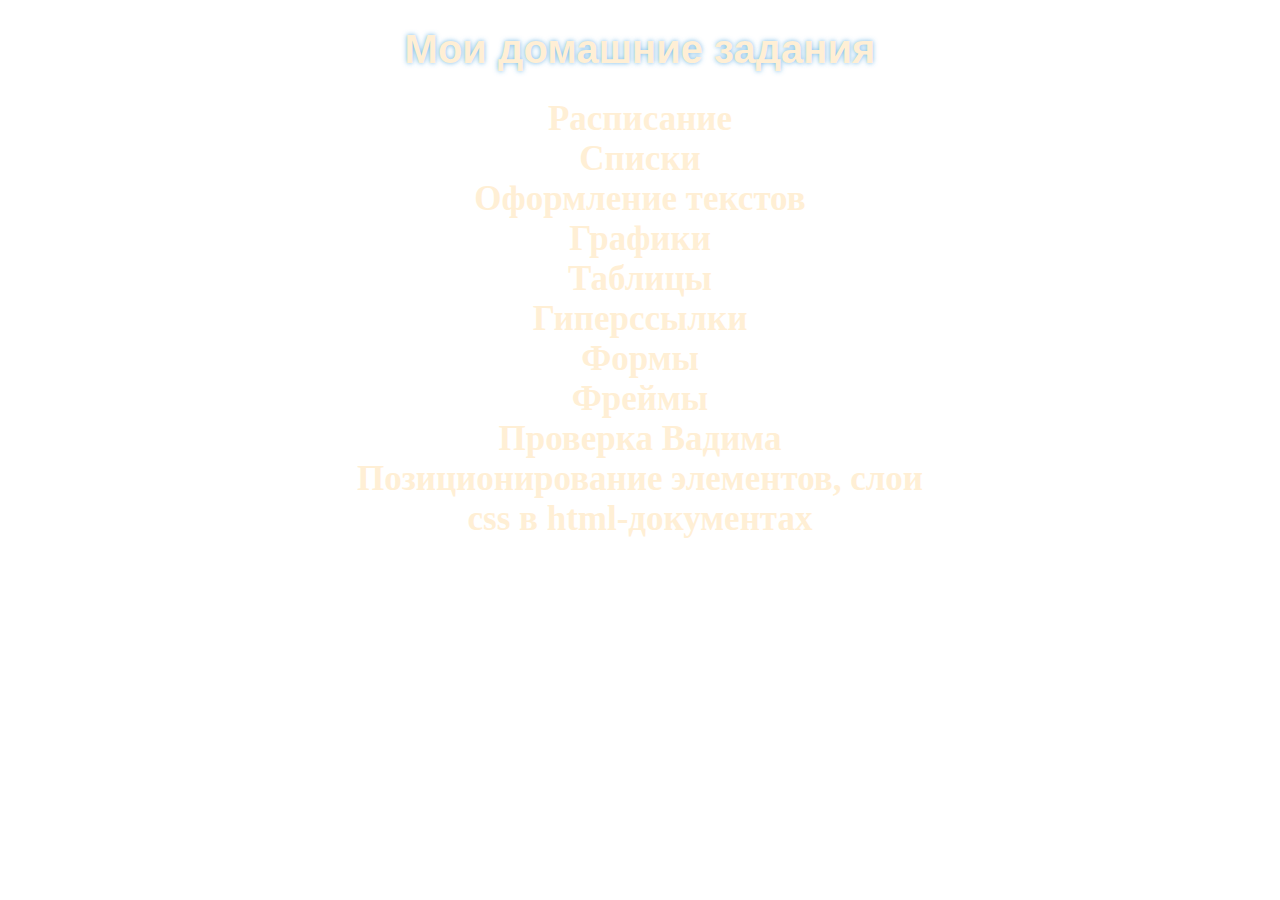
<file: index.html>
<!DOCTYPE html>
<html lang="en">
<head>
    <meta charset="UTF-8">
    <meta name="viewport" content="width=device-width, initial-scale=1.0">
    <title>Мой сайт</title>
    
</head>
<body>
    <center>
    <h1>Мои домашние задания</h1>
    </center>

    <center>
 <li><a href="raspis.html">Расписание</a></li>
<li><a href="spis.html">Списки</a></li>
<li><a href="dz.html">Оформление текстов</a></li>
<li><a href="dz2.html">Графики</a></li>
<li><a href="table.html">Таблицы</a></li>
 <li><a href="1.HTML">Гиперссылки</a></li>
 <li><a href="Form.html">Формы</a></li>
 <li><a href="https://github.com/Sergei-veb/ksait/blob/main/fraim.md">Фреймы</a></li>
 <li><a href="https://github.com/Sergei-veb/ksait/blob/main/proverka%20Vadima.md">Проверка Вадима</a></li>
 <li><a href="sloi.html">Позиционирование элементов, слои</a></li>
 <li><a href="css.html">css в html-документах</a></li>


    </center>
    <link rel="stylesheet" href="style.css">
</body>
</html>
</file>
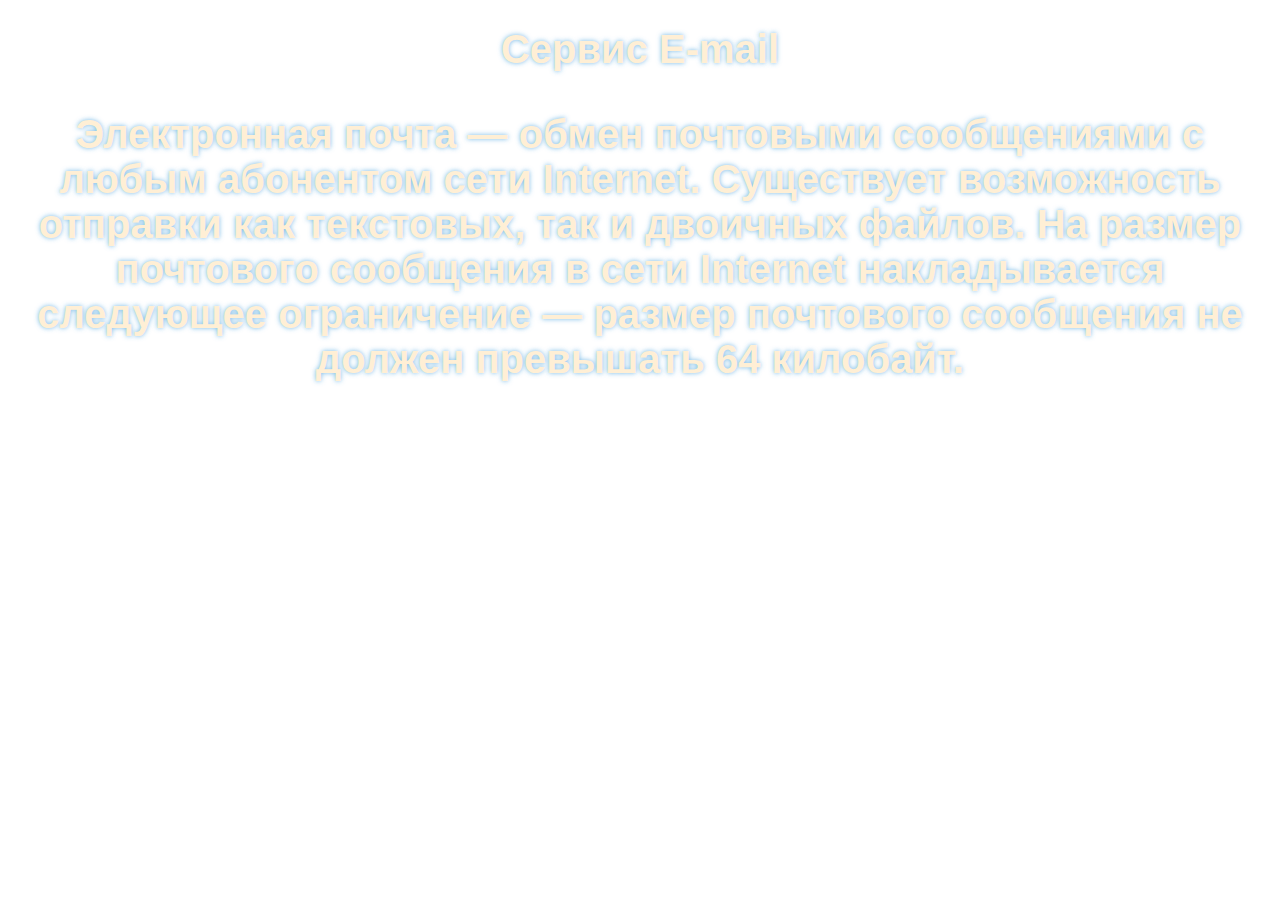
<file: 5.html>
<!DOCTYPE html>
<html lang="en">
<head>
    <meta charset="UTF-8">
    <meta name="viewport" content="width=device-width, initial-scale=1.0">
    <title>Document</title>
    <link rel="stylesheet" href="style.css">
</head>
<body>
    <H1 ALIGN=CENTER> <A NAME=3 href="1.html"> Сервис E-mail </A> </Н1>
        <P> Электронная почта — обмен почтовыми сообщениями с любым абонентом сети Internet. Существует возможность отправки как текстовых, так и двоичных файлов.
        На размер почтового сообщения в сети Internet накладывается следующее ограничение — размер почтового сообщения не должен превышать 64 килобайт. </P>
        
</body>
</html>
</file>
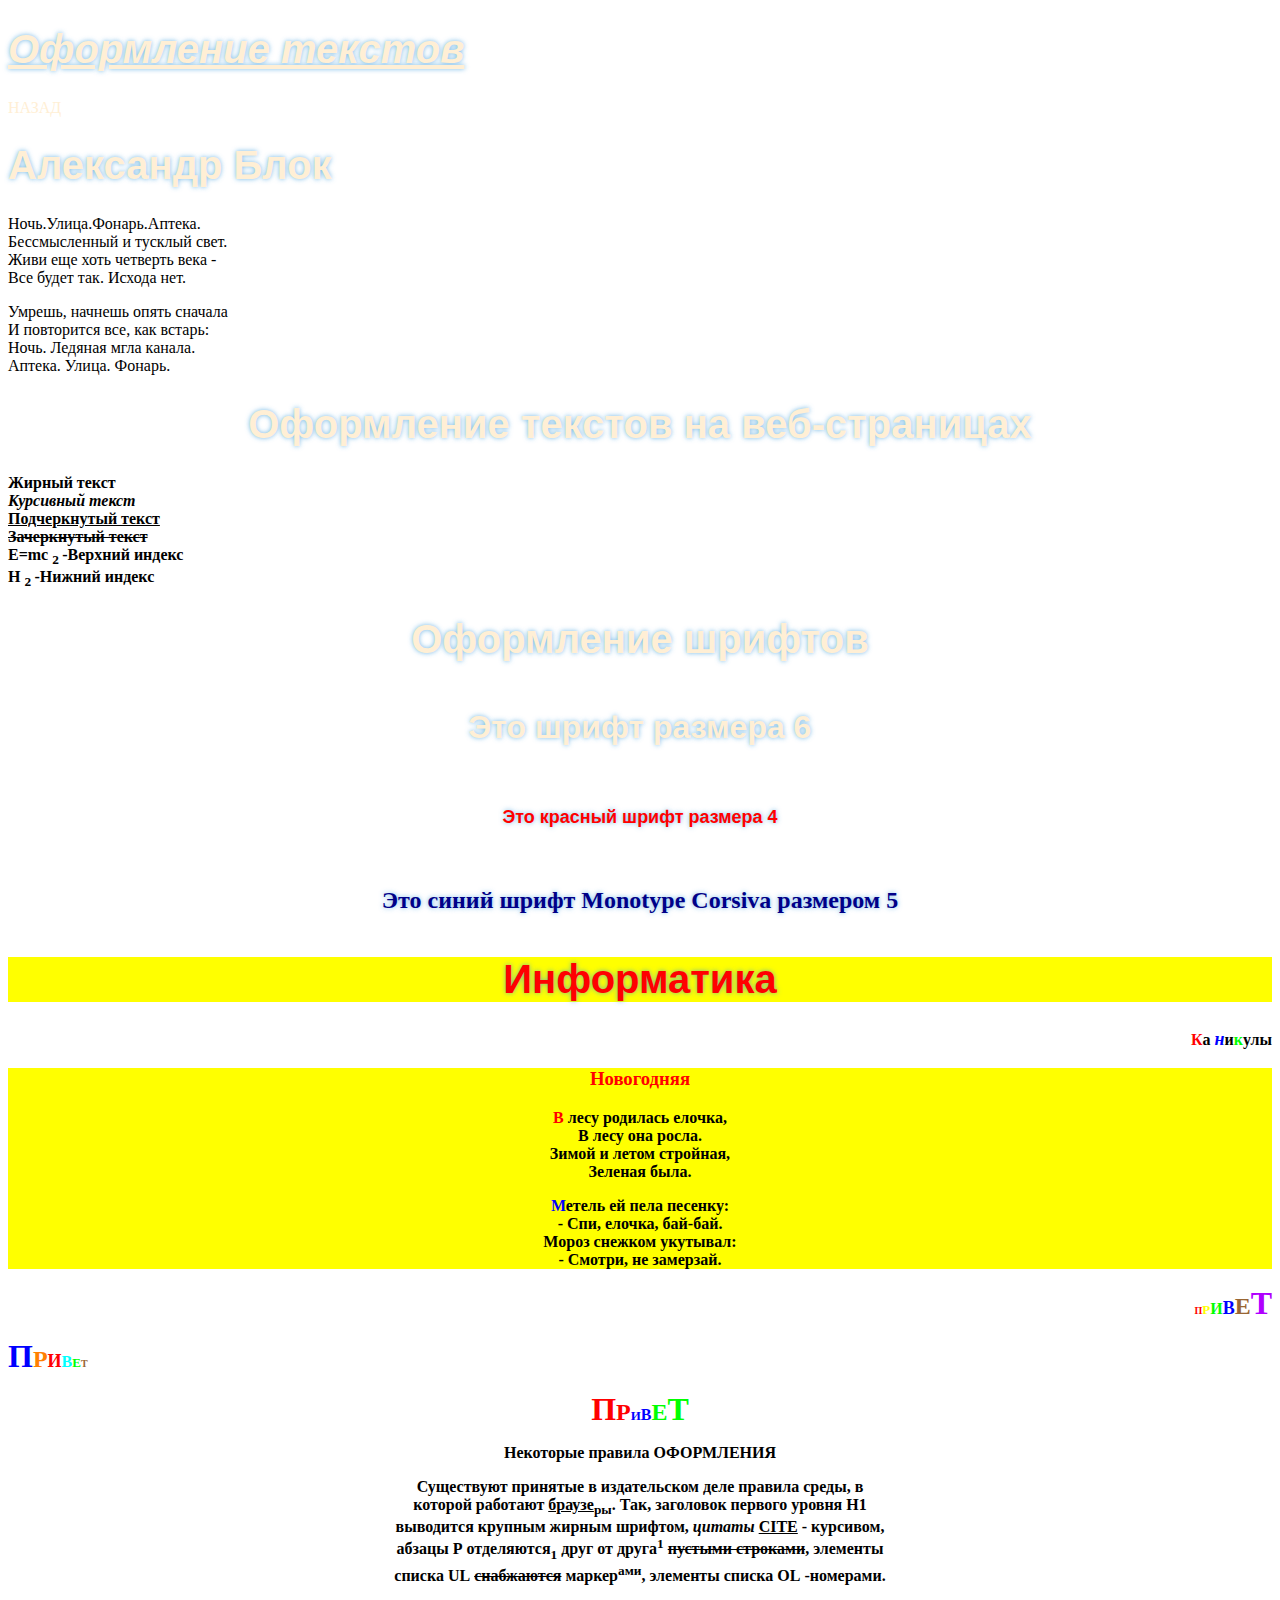
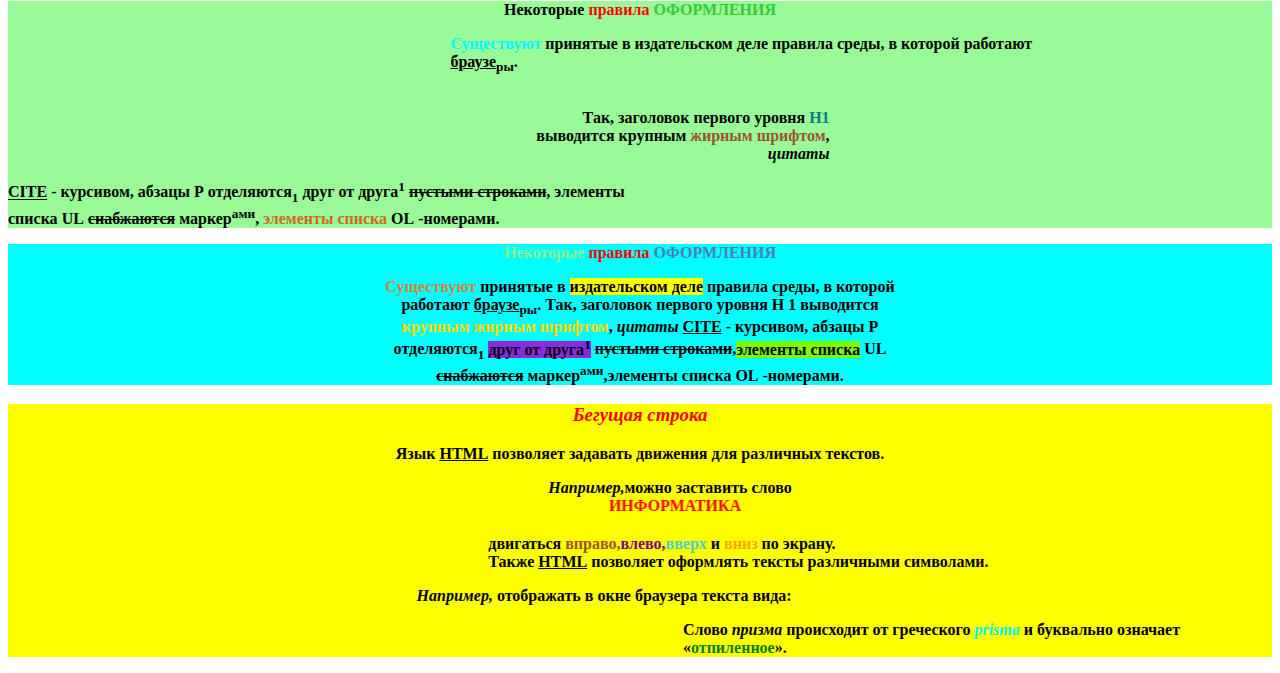
<file: dz.html>
<!DOCTYPE html>
<html lang="en">
    <h1><u><i>Оформление текстов</i></u></h1>
<head>
    <meta charset="UTF-8">
    <meta name="viewport" content="width=device-width, initial-scale=1.0">
    <title>Стихотворение</title>
    <a href="index.html">НАЗАД</a>
    <link rel="stylesheet" href="style.css">
</head>
<body>
    <div><h1>Александр Блок</h1>
    <p>Ночь.Улица.Фонарь.Аптека.
        <br>Бессмысленный и тусклый свет. <br>
        Живи еще хоть четверть века - <br>
     Все будет так. Исхода нет. </p>
     <p>Умрешь, начнешь опять сначала
        <br>И повторится все, как встарь:
        <br>
        Ночь. Ледяная мгла канала.
        <br>Аптека. Улица. Фонарь.
     </p></div>
     <div>
        <H1 AlIGN=CENTER>Оформление текстов на веб-страницах </H1><B>Жирный текст </I><BR>
            <I>Курсивный текст </I><BR><U>Подчеркнутый текст </U><BR><S>Зачеркнутый текст </S><BR>
            E=mc <SUB>2 </SUB>-Верхний индекс <BR>H <SUB>2 </SUB>-Нижний индекс <BR><H1 ALIGN=CENTER>Оформление шрифтов </Н1>
            <P><FONT SIZE=6>Это шрифт размера 6 </FONT></P>
            <FONT SIZE=4 COLOR=red>Это красный шрифт размера 4 </FONT></P>
            <P><FONT SIZE=5 COLOR=000088 FACE=«Monotype Corsiva»>Это синий шрифт Monotype Corsiva размером 5 </FONT></P>
     </div>
     <div style="background-color: yellow;">

            <h1 align="center"><font color="FF0000"><b>Информатика</b></font></h1>
     </div>
     <div>
        <p align="right"> <font color="FF0000"><b>К</b></font>а <font size=" 4" color="0000FF"><i>н</i></font>и<font color="00FF00"><b>к</b></font>улы</p>
     </div>
     <div style="background-color: yellow;color: black;"> 
            <h3 align="center"><font color="FF0000">Новогодняя</font></h3> 
            <p align="center"><font color="ff0000">В</font> лесу родилась елочка, <br> 
             В лесу она росла. <br> 
             Зимой и летом стройная,<br> 
             Зеленая была. <br> 
            </p> 
            <p align="center" ><font color="0000ff">М</font>етель ей пела песенку: <br> 
                - Спи, елочка, бай-бай. <br> 
                Мороз снежком укутывал: <br> 
                - Смотри, не замерзай. <br> 
         
            </p>
     </div>
     <div>
        <P align="right"><font color="ff0000" size="1">П</font><font color="ffff00" size="2">Р</font><font color="00ff00" size="3">И</font><font color="0000ff" size="4">В</font><font color="996633" size="5">Е</font><font color="b000ff" size="6">Т</font> </P> 
    <P align="left"><font color="0000ff" size="6">П</font><font color="ff8000" size="5">Р</font><font color="ff0000" size="4">И</font><font color="00ffff" size="3">В</font><font color="00ff00" size="2">Е</font><font color="996633" size="1">Т</font> </P> 
    <P align="center"><font color="ff0000" size="6">П</font><font color="ff0000" size="5">Р</font><font color="0000ff" size="2">И</font><font color="0000ff" size="3">В</font><font color="00ff00" size="5">Е</font><font color="00ff00" size="6">Т</font> </P>
     </div>
     <div>
        <p align="center">Некоторые <b>правила ОФОРМЛЕНИЯ</b></p> 
        <p align="center">Существуют принятые в издательском деле правила среды, в <br> 
            которой работают <u>браузе<sub>ры</sub></u>. Так, <b>заголовок первого уровня Н1 </b><br> 
             выводится крупным жирным шрифтом, <i>цитаты</i> <b><u>СІТЕ</u></b> - курсивом, <br> 
              абзацы <b>Р</b> отделяются<sub>1</sub> друг от друга<sup>1</sup> <s>пустыми строками</s>, элементы <br> 
            списка <b>UL</b> <s>снабжаются</s> маркер<sup>ами</sup>, элементы списка <b>OL</b> -номерами. <br></p>
     </div>
     <div style="background-color: palegreen;color: black;">
        <p align="center">Некоторые <b><font color="ff0000">правила</font> <font color="32cd32">ОФОРМЛЕНИЯ</font></b></p> 
    <p align="center"><p align="left"><font color="00ffff"; style="padding-left: 35%;">Существуют</font> принятые в издательском деле правила среды, в  которой работают <u style="padding-left: 35%;">браузе<sub>ры</sub></u>.</p> 
        <p align="right"; style="padding-right: 35%;"><br> Так, <b>заголовок первого уровня <font color="008080"> Н1</font> </b> 
        <br> выводится крупным <font color="a0522d">жирным шрифтом</font>,  
       <br> <i>цитаты</i></p>  
         <b><u>СІТЕ</u></b> - курсивом,  
          абзацы <b>Р</b> отделяются<sub>1</sub> друг от друга<sup>1</sup> <s>пустыми строками</s>, элементы <br> 
        списка <b>UL</b> <s>снабжаются</s> маркер<sup>ами</sup>, <font color="d2691e">элементы списка</font> <b>OL</b> -номерами. <br></p>
     </div>
     <div style="background-color: aqua;color: black;">
        <p align="center"><font color="90ee90">Некоторые </font><b><font color="ff0000">правила</font> <font color="4682b4">ОФОРМЛЕНИЯ</font></b></p> 
<p align="center"><font color="cd853f">Существуют</font> принятые в <mark>издательском деле</mark> правила среды, в которой <br> 
    работают <u>браузе<sub>ры</sub></u>. Так, <b>заголовок первого уровня Н 1 </b> выводится<br> 
    <font color="ffd700">крупным жирным шрифтом</font>, <i>цитаты</i>  <b><u>СІТЕ</u></b> - курсивом,  абзацы <b>Р</b> <br> 
      отделяются<sub>1</sub> <span style="background-color: blueviolet;">друг от друга<sup>1</sup></span> <s>пустыми строками</s>,<span style="background-color: lawngreen;">элементы списка</span> <b>UL</b> <br> 
      <s>снабжаются</s> маркер<sup>ами</sup>,элементы списка <b>OL</b> -номерами. </p>
     </div>
     <div style="background-color: yellow;color: black;">
        <h3 align="center"><font color="ff0000"><i>Бегущая строка</i></font></h3> 
        <p align="center"> Язык <b><u>HTML</u></b> позволяет задавать движения для различных текстов.</p> 
        <p align="right"; style="padding-right: 38%;"><i>Например,</i>можно заставить слово 
        <marquee behavior="alternate" direction=""><font color="ff0000">ИНФОРМАТИКА</font></marquee> 
        <p align="left"; style="padding-left: 38%;"> двигаться <font color="a0522d">вправо,</font><font color="800080">влево,</font><font color="48d1cc">вверх</font> и <font color="ffa500">вниз</font> по экрану. <br> 
        Также <b><u>HTML</u></b> позволяет оформлять тексты различными символами. 
        <p align="right"; style="padding-right: 38%;"><i>Например,</i> отображать в окне браузера текста вида:</p> 
        <div style="margin-left: 675px;"><b>Слово <i>призма</i> происходит от греческого <i><font color="00bffff">prisma</font></i> и буквально означает «<font color="008000">отпиленное</font>».</b></div> 
        </p>
     </div>
</body>
</html>
</file>
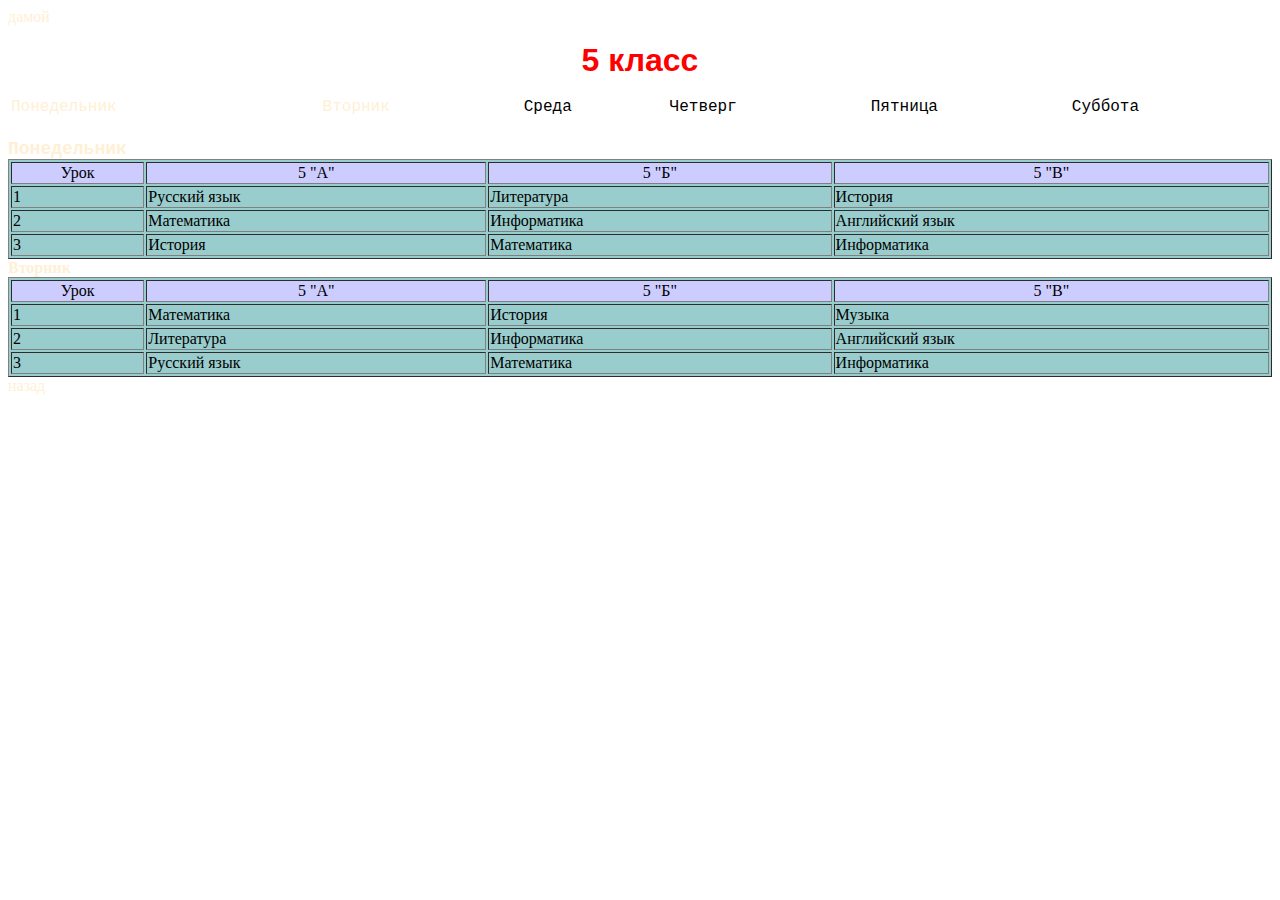
<file: raspis2.html>
<HTML> 
    <HEAD> 
     <TITLE>Расписание занятий 5 классов</TITLE> 
     <a href="index.html">дамой</a>
     <link rel="stylesheet" href="style.css">
    </HEAD> 
    <BODY BGCOLOR="FFFFFF"> 
       <P ALIGN="CENTER"> 
       <FONT COLOR="RED" SIZE="6" FACE="ARIAL"> 
       <B>5 класс</B></FONT><BR></P> 
       <FONT COLOR="BLUE" SIZE="4" FACE="COURIER"> 
        
        <TABLE WIDTH=100%> 
            <TR> 
            <TD><A HREF="">Понедельник</A></TD> 
            <TD><A HREF="">Вторник</A></TD> 
            <TD>Среда</TD> 
            <TD>Четверг</TD> 
            <TD>Пятница</TD> 
            <TD>Суббота</TD> 
            </TR> 
            </TABLE> 
            <BR> 
    <a name="1"> <B>Понедельник</B></a></FONT><BR> 
      <TABLE BORDER="1" WIDTH=100% BGCOLOR="#99CCCC"> 
      <TR BGCOLOR="#CCCCFF" ALIGN="CENTER"> 
      <TD>Урок</TD> <TD>5 "А"</TD> <TD>5 "Б"</TD>  
      <TD>5 "В"</TD> 
      </TR> 
      <TD>1</TD> <TD>Русский язык</TD>  
   <TD>Литература</TD>   <TD>История</TD> 
      </TR> 
      <TD>2</TD> <TD>Математика</TD>  
   <TD>Информатика</TD> <TD>Английский язык</TD> 
      </TR> 
      <TD>3</TD> <TD>История</TD> 
   <TD>Математика</TD> <TD>Информатика</TD> 
      </TR> 
     </TABLE>    

     <a  name="2"> <B>Вторник</B></a></FONT><BR> 
        <TABLE BORDER="1" WIDTH=100% BGCOLOR="#99CCCC"> 
        <TR BGCOLOR="#CCCCFF" ALIGN="CENTER"> 
        <TD>Урок</TD> <TD>5 "А"</TD> <TD>5 "Б"</TD>  
        <TD>5 "В"</TD> 
        </TR> 
        <TD>1</TD> <TD>Математика</TD>  
     <TD>История</TD>   <TD>Музыка</TD> 
        </TR> 
        <TD>2</TD> <TD>Литература</TD>  
     <TD>Информатика</TD> <TD>Английский язык</TD> 
        </TR> 
        <TD>3</TD> <TD>Русский язык</TD> 
     <TD>Математика</TD> <TD>Информатика</TD> 
        </TR> 
       </TABLE>  
     <a href="raspis.html">назад</a>
     </BODY> 
   </HTML>
</file>
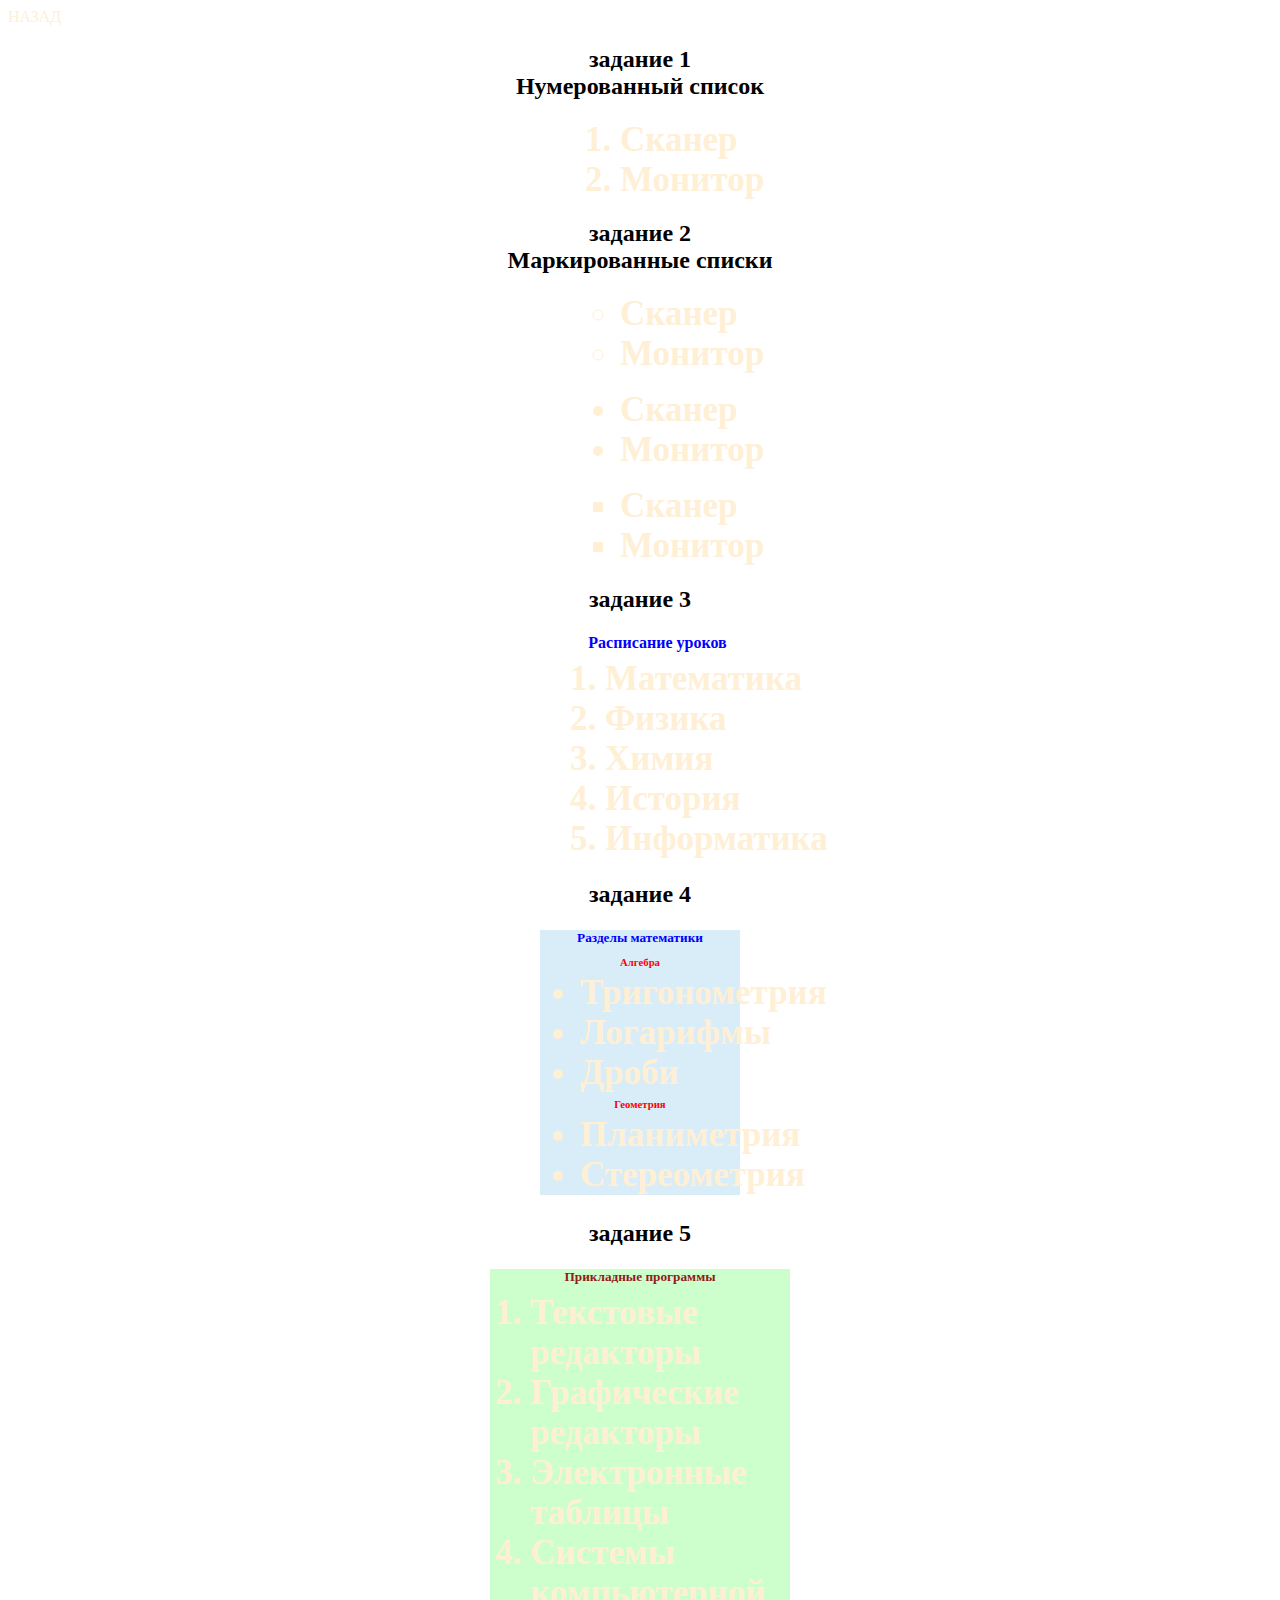
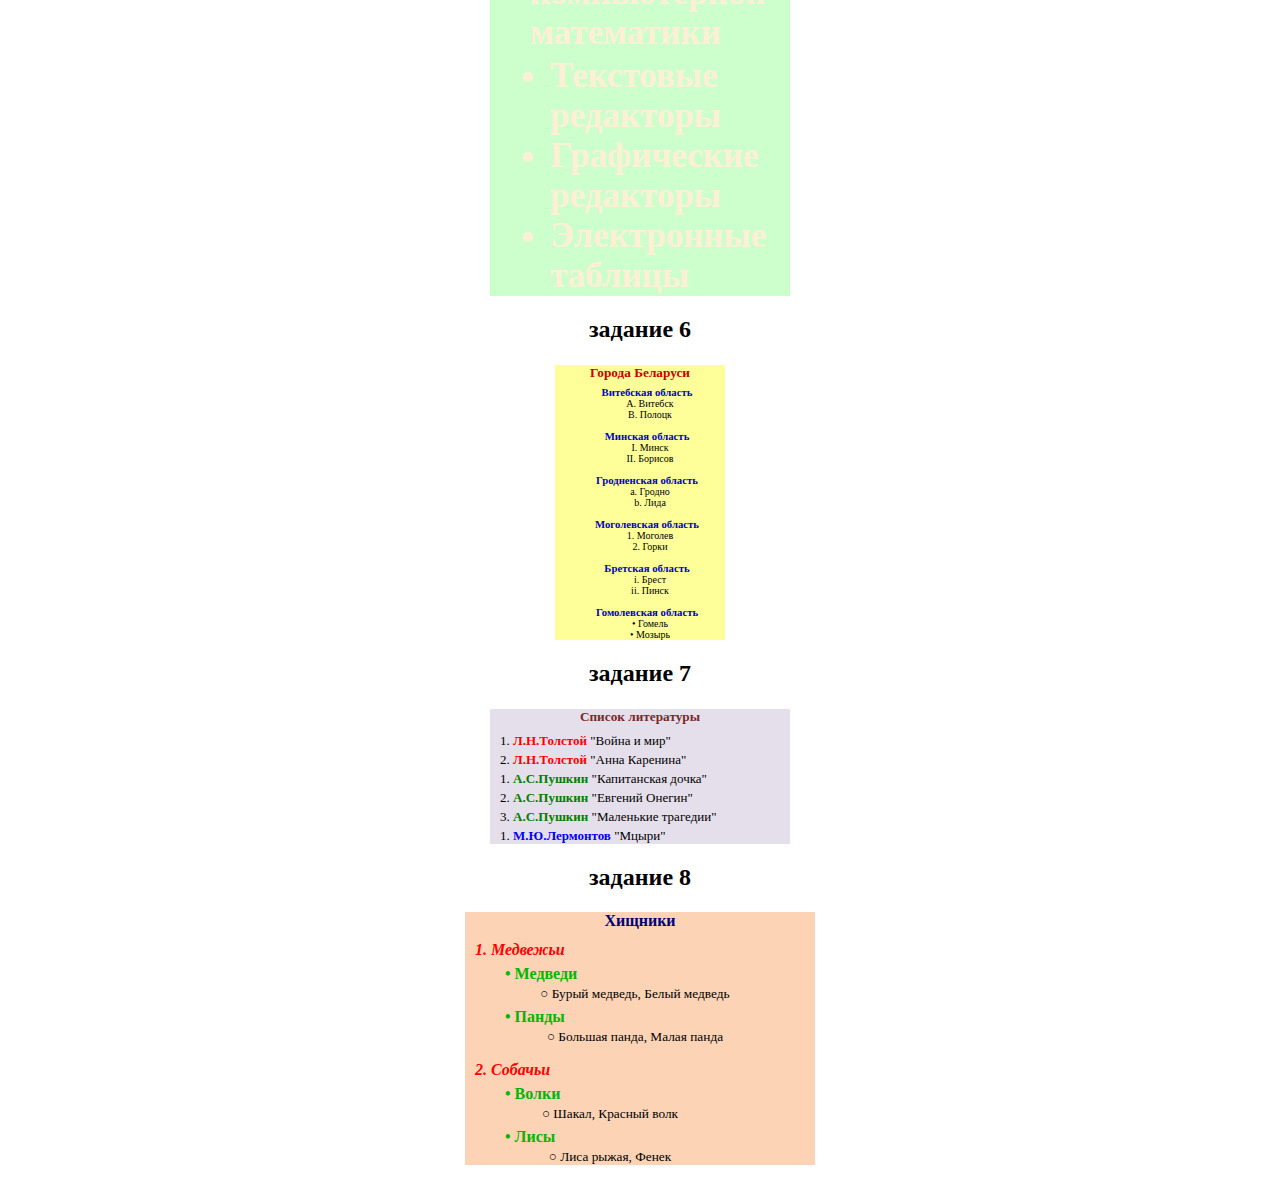
<file: spis.html>
<!DOCTYPE html>
<html lang="en">
<head>
    <meta charset="UTF-8">
    <meta name="viewport" content="width=device-width, initial-scale=1.0">
    <title>text_formatting2</title>
    <link rel="stylesheet" href="style.css">
</head>
<body>
    <a href="index.html">НАЗАД</a>
    <h2 align="center">задание 1 <br>
   Нумерованный список </h2>
    <center>
    <div style="width: 100px; margin-left: -20px;">
    <ol>
        <li>Сканер</li>
        <li>Монитор</li>
        </ol>
</div>   
</center>

    <h2 align="center">задание 2 <br>
    Маркированные списки </h2>
    <center>
    <div style="width: 100px; margin-left: -20px;">
    <UL TYPE=CIRCLE>
    <LI>Сканер </LI>
    <LI>Монитор </LI>
</UL>
<UL TYPE=DISC>
    <LI>Сканер </LI>
    <LI>Монитор </LI>
</UL>
<UL TYPE=SQUARE>
    <LI>Сканер </LI>
    <LI>Монитор </LI>
</UL>
</div>
</center>

<h2 align="center">задание 3</h2>
<b><font style="color: blue;"><h4 align="center" style="margin-bottom: -15px; margin-left: 35px;">Расписание уроков</h4></font></b>
<center>
<div style="width: 100px; margin-right: 50px;">   
    <h5 style="margin-right: 90px;">
    <ol>
        <li>Математика</li>
        <li>Физика</li>
        <li>Химия</li>
        <li>История</li>
        <li>Информатика</li>
</ol>
</h5>
</div>   
</center>

<h2 align="center">задание 4 </h2>
<center>
<div style="background-color: rgb(217, 237, 248); width: 200px;">
<b><font style="color: blue;"><h5 align="center" style="margin-bottom: -15px;">Разделы математики</h5></font></b>
<font style="color: red;"><h6 align="center" style="margin-bottom: -20px;">Алгебра</h6></font>
<h6>
<UL style="margin-right: 500px; margin-bottom: -20px;" TYPE=DISC>
    <LI>Тригонометрия </LI>
    <LI>Логарифмы </LI>
    <LI>Дроби </LI>
</UL>
</h6>
<font style="color: red;"><h6 align="center" style="margin-bottom: -20px;">Геометрия</h6></font>
    <h6>
    <UL style="margin-right: 500px;" TYPE=DISC>
        <LI>Планиметрия </LI>
        <LI>Стереометрия </LI>
    </UL>
    </h6>
</div>
</center>

<h2 align="center">задание 5 </h2>
<center>
<div style="background-color: rgb(205,255,204); width: 300px;">
<b><font style="color: rgb(148, 26, 26);"><h5 align="center" style="margin-bottom: -5px;">Прикладные программы</h5></font></b>
<font size="2" style="margin-top: 100px;">
    <ol align="left">
        <LI>Текстовые редакторы </LI>
        <LI>Графические редакторы </LI>
        <LI>Электронные таблицы </LI>
        <LI>Системы компьютерной математики </LI>
    </ol>
</font>
<font size="1" >
    <ul align="left" style="margin-top: -10px; margin-left: 20px;">
        <LI>Текстовые редакторы </LI>
        <LI>Графические редакторы </LI>
        <LI>Электронные таблицы </LI>
    </ul>
</font>
</div>
</center>

<h2 align="center">задание 6</h2>
<center>
<div style="background-color: rgb(254,255,153); width: 170px;">
    <b><font style="color: rgb(202, 0, 0);"><h5 align="center" style="margin-bottom: -5px;">Города Беларуси</h5></font></b>


    <h6 style="margin-top: 10px; margin-left: 14px; color: rgb(0, 0, 196);" >Витебская область</h6>
    <font size="1">
    <ul style="margin-top: -25px; margin-left: -20px;">
    <p>A. Витебск</p>
    <p style="margin-top: -10px;"> B. Полоцк </p>
</ul>
</font>
    <h6 style="margin-top: 10px; margin-left: 14px; color: rgb(0, 0, 196);" >Минская область</h6>
    <font size="1">
    <ul style="margin-top: -25px; margin-left: -20px;">
    <p>I. Минск</p>
    <p style="margin-top: -10px;"> II. Борисов </p>
    </ul>
    </font>
        <h6 style="margin-top: 10px; margin-left: 14px; color: rgb(0, 0, 196);" >Гродненская область</h6>
        <font size="1">
        <ul style="margin-top: -25px; margin-left: -20px;">
        <p>a. Гродно</p>
        <p style="margin-top: -10px;"> b. Лида </p>
        </ul>
        </font>
            <h6 style="margin-top: 10px; margin-left: 14px; color: rgb(0, 0, 196);" >Моголевская область</h6>
            <font size="1">
            <ul style="margin-top: -25px; margin-left: -20px;">
            <p>1. Моголев</p>
            <p style="margin-top: -10px;"> 2. Горки </p>
            </ul>
            </font>
                <h6 style="margin-top: 10px; margin-left: 14px; color: rgb(0, 0, 196);" >Бретская область</h6>
                <font size="1">
                <ul style="margin-top: -25px; margin-left: -20px;">
                <p>i. Брест</p>
                <p style="margin-top: -10px;"> ii. Пинск </p>
                </ul>
                </font>
                    <h6 style="margin-top: 10px; margin-left: 14px; color: rgb(0, 0, 196);" >Гомолевская область</h6>
                    <font size="1">
                    <ol style="margin-top: -25px; margin-left: -20px;">
                    <p>• Гомель</p>
                    <p style="margin-top: -10px;"> • Мозырь</p>
                    </ol>
                    </font>
</div>
</center>

<h2 align="center">задание 7</h2>
<center>
<div style="background-color: rgb(229,223,235); width: 300px;">
<b><font style="color: rgb(122, 41, 41);"><h5 align="center" style="margin-bottom: -5px;">Список литературы</h5></font></b>
<font size="2">
<ul>
<p align="left" style="margin-left: -30px;">1. <b><font style="color: red;">Л.Н.Толстой </font> </b> "Война и мир"</p>
<p align="left" style="margin-left: -30px; margin-top: -10px;">2. <b><font style="color: red;">Л.Н.Толстой </font> </b> "Анна Каренина"</p>
<p align="left" style="margin-left: -30px; margin-top: -10px;">1. <b><font style="color: green;">А.С.Пушкин </font> </b> "Капитанская дочка"</p>
<p align="left" style="margin-left: -30px; margin-top: -10px;">2. <b><font style="color: green;">А.С.Пушкин </font> </b> "Евгений Онегин"</p>
<p align="left" style="margin-left: -30px; margin-top: -10px;">3. <b><font style="color: green;">А.С.Пушкин </font> </b> "Маленькие трагедии"</p>
<p align="left" style="margin-left: -30px; margin-top: -10px;">1. <b><font style="color: blue;">М.Ю.Лермонтов </font> </b> "Мцыри"</p>
</ul>
</font>
</div>
</center>

<h2 align="center">задание 8</h2>
<center>
<div style="background-color: rgb(252,211,181); width: 350px;">
    <b><font style="color: rgb(0, 0, 122);"><h4 align="center" style="margin-bottom: -5px;">Хищники</h4></font></b>
    <ul>
        <b><p align="left" style="margin-left: -30px;"><font style="color: red;"><i>1. Медвежьи</i></font></p></b>
        <b><p align="left" style="margin-top: -10px;" ><font style="color: rgb(0, 184, 0);">• Медведи</font></p></b>
            <p style="margin-top: -15px; margin-left: -50px;"><small>○ Бурый медведь, Белый медведь</small></p>

            <b><p align="left" style="margin-top: -10px;" ><font style="color: rgb(0, 184, 0);">• Панды</font></p></b>
            <p style="margin-top: -15px; margin-left: -50px;"><small>○ Большая панда, Малая панда</small></p>

            <b><p align="left" style="margin-left: -30px;"><font style="color: red;"><i>2. Собачьи</i></font></p></b>
            <b><p align="left" style="margin-top: -10px;" ><font style="color: rgb(0, 184, 0);">• Волки</font></p></b>
                <p style="margin-top: -15px; margin-left: -100px;"><small>○ Шакал, Красный волк</small></p>
    
                <b><p align="left" style="margin-top: -10px;" ><font style="color: rgb(0, 184, 0);">• Лисы</font></p></b>
                <p style="margin-top: -15px; margin-left: -100px;"><small>○ Лиса рыжая, Фенек</small></p>
            
</ul>



</div>
</center>
</body>
</html>
</file>
<file: style.css>
h1 {
    font-family: 'Franklin Gothic Medium', 'Arial Narrow', Arial, sans-serif;
    font-size: 40px;
    color: #FFEFD5;
    transition: transform 0.3s, color 0.3s; /* Плавное изменение цвета и масштаба в течение 0.3 секунд */
    text-shadow: 0 0 5px rgba(52, 152, 219, 0.7); /* Добавляет светящееся голубое свечение вокруг текста при наведении */
}
li {
    font-size: 35px;
    font-weight: bold;
    color: #FFEFD5  ;
    transition: color 0.3s, text-shadow 0.3s; /* Плавное изменение цвета и тени текста за 0.3 секунды */
}
a {
    text-decoration: none; 
    color: #FFEFD5  ;
    transition: color 0.3s, text-shadow 0.3s; /* Плавное изменение цвета и тени текста за 0.3 секунды */
}

body {
    background-image: url(https://i.pinimg.com/originals/e0/cd/fc/e0cdfcde92d8ba2135e63cc8b29ac62d.jpg);
    transition: color 0.3s, text-shadow 0.3s; /* Плавное изменение цвета и тени текста за 0.3 секунды */
}

 a:hover  {
color: aqua; /*голубой цвет при наведения*/
    
}
</file>
